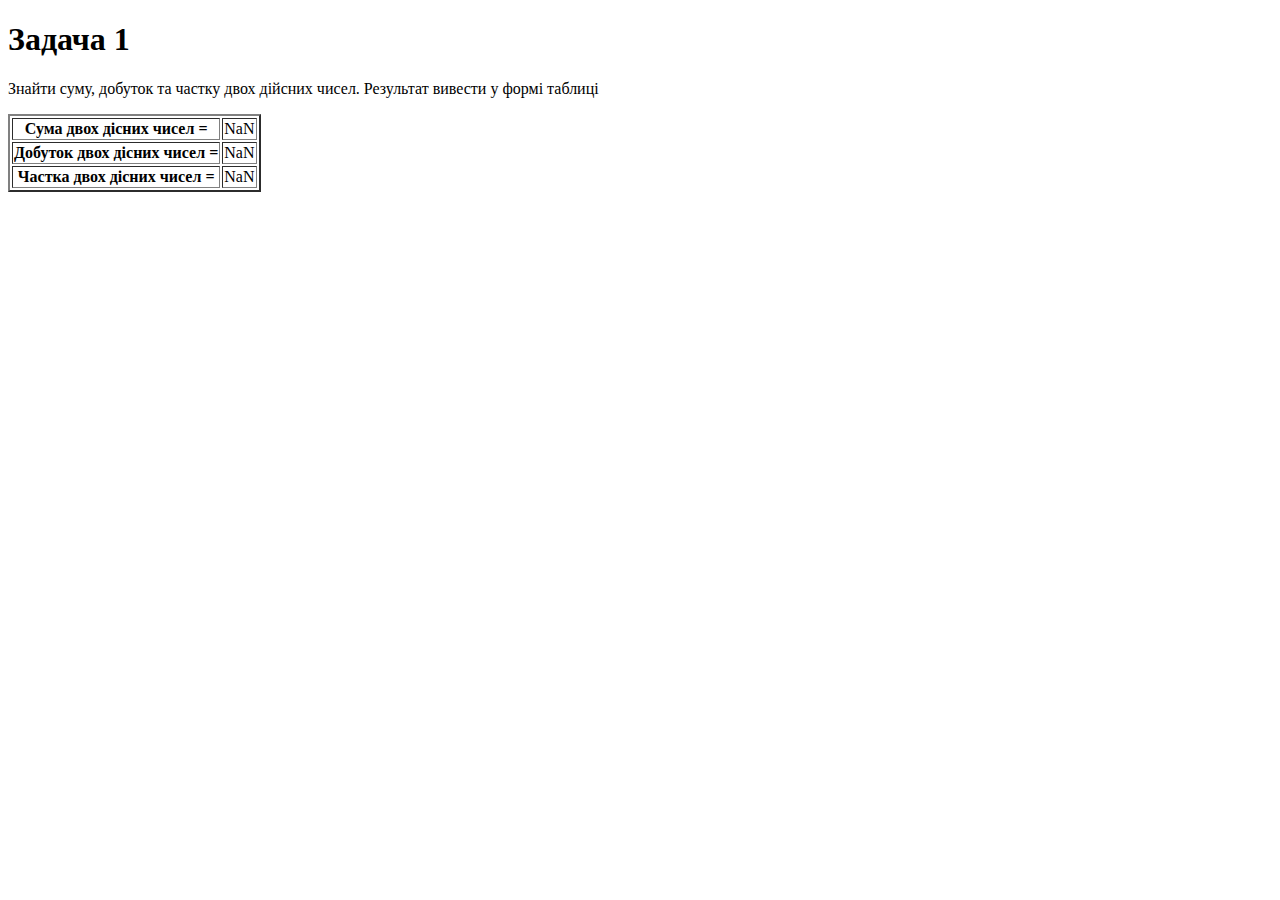
<file: JS lesson/task1.html>
<!DOCTYPE html>
<html lang="en">
<head>
   <meta charset="UTF-8">
   <meta name="viewport" content="width=device-width, initial-scale=1.0">
   <title>Document</title>
</head>
<body>
   <h1>Задача 1</h1>
   <p>Знайти суму, добуток та частку двох дійсних чисел. Результат вивести у формі таблиці
	</p>
   <script>

		// Задача 1. Знайти суму, добуток та частку двох дійсних чисел. Результат вивести у формі таблиці

		// Крок№ 0 - Введення позначень
		//перше дійсне число - firstNum
		//друге дійсне число - secondNum
		//знайти суму - findSum
		//знайти добуток - findProduct
		//знайти частку - findFraction

		// Крок №1 - Вводимо необхідні зміні (firstNum),(secondNum)
		let firstNum = parseFloat(prompt('Введіть перше дісне число', '0'))
		let secondNum = parseFloat(prompt('Введіть друге дійсне число', '0'))

		// Крок №2 - Обчислюємо результат
		let findSum = firstNum + secondNum
		let findProduct = firstNum * secondNum
		let findFraction = firstNum / secondNum

		// Крок №3 - Виведення результатів
		document.write(`
			<table border="2px">
				<tr>
					<th>Сума двох дісних чисел =</th>
					<td>${findSum.toFixed(2)}</td>
				</tr>
				<tr>
					<th>Добуток двох дісних чисел =</th>
					<td>${findProduct.toFixed(2)}</td>
				</tr>
				<tr>
					<th>Частка двох дісних чисел =</th>
					<td>${findFraction.toFixed(2)}</td>
				</tr>

`)
   </script>
</body>
</html>
</file>
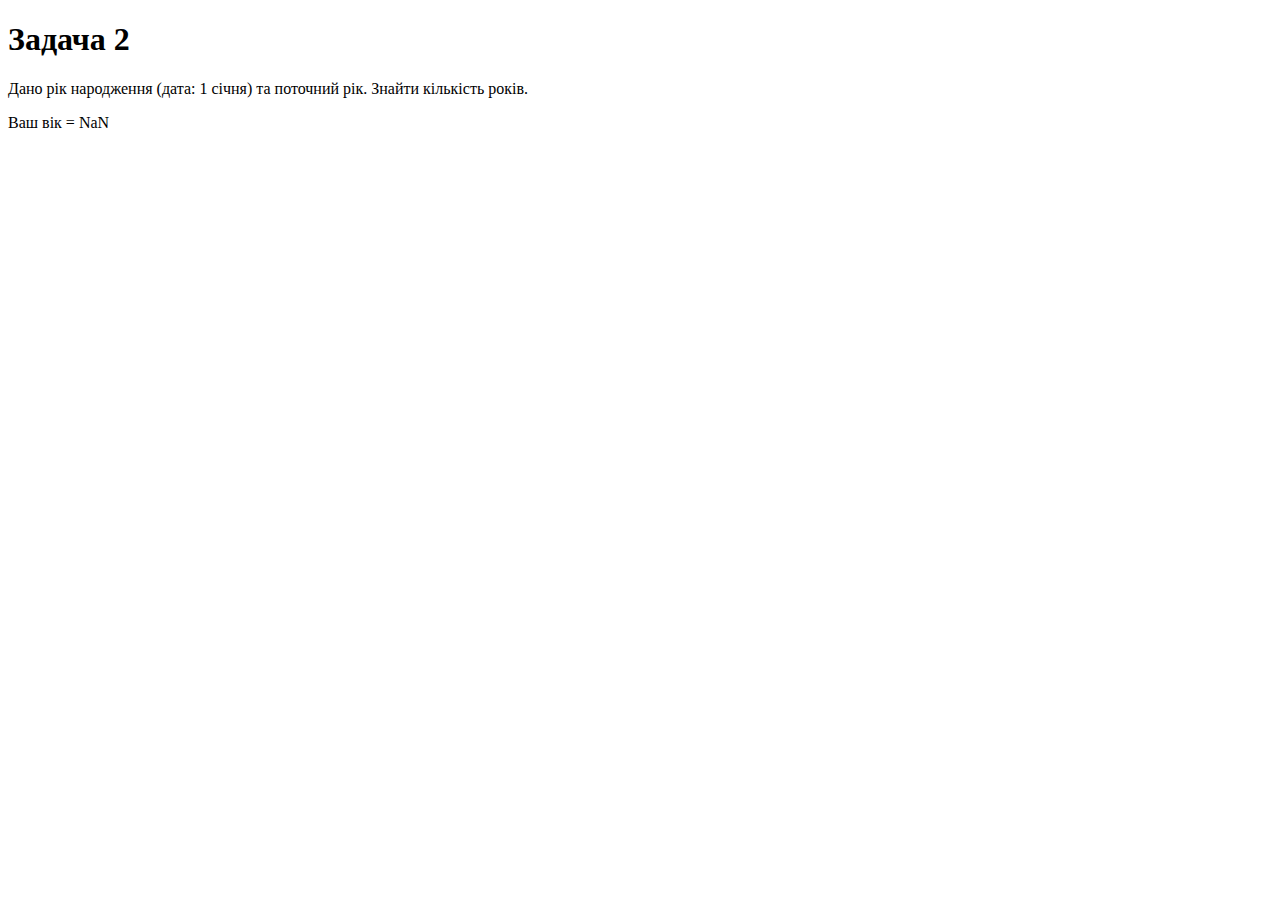
<file: JS lesson/task2.html>
<!DOCTYPE html>
<html lang="en">
<head>
   <meta charset="UTF-8">
   <meta name="viewport" content="width=device-width, initial-scale=1.0">
   <title>Document</title>
</head>
<body>
   <h1>Задача 2</h1>
   <p>Дано рік народження (дата: 1 січня) та поточний рік. Знайти кількість років.</p>
   <script>

		//Задача 2. Дано рік народження (дата: 1 січня) та поточний рік. Знайти кількість років.

		//Крок №0 - Введення позначень
		//рік народження користувача - userAge
		//поточний рік - currentYear
		//кількість років - numberUserAge

		//Крок №1 - Вводимо необхідні зміні (userAge),(currentYear)
		let userAge = parseInt(prompt('Введіть ваш рік народження', '0'))
		const currentYear = 2023

		//Крок №2 - Обчислюємо результат
		let numberUserAge = currentYear - userAge

		//Крок №3 - Виведення результатів
		document.write(`Ваш вік = ${numberUserAge}`)
	
   </script>
</body>
</html>
</file>
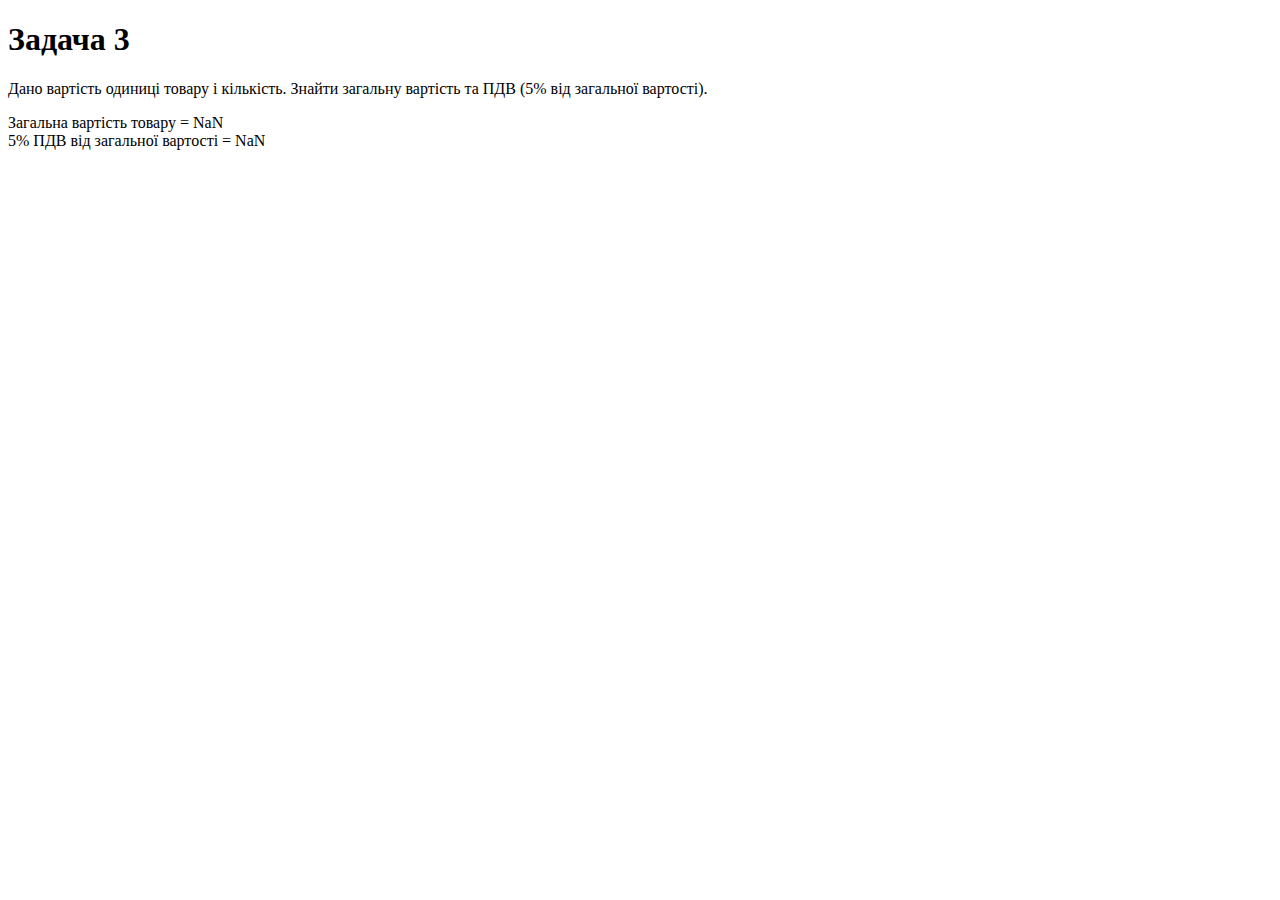
<file: JS lesson/task3.html>
<!DOCTYPE html>
<html lang="en">
<head>
   <meta charset="UTF-8">
   <meta name="viewport" content="width=device-width, initial-scale=1.0">
   <title>Document</title>
</head>
<body>
   <h1>Задача 3</h1>
   <p> Дано вартість одиниці товару і кількість. Знайти загальну вартість та ПДВ (5% від загальної вартості).</p>
   <script>

		//Задача 3. Дано вартість одиниці товару і кількість. Знайти загальну вартість та ПДВ (5% від загальної вартості).

		//Крок №0 - Введення позначень
		//вартість одиниці товару - onePriceProduct
		//кількість товару - numberProduct
		//загальна вартість товару - totalPriceProduct
		//ПДВ від загальної суми - vatpergentageTotalPrice
		//відсоток ПДВ - VAT_PERGENTAGE

		//Крок №1 - Вводимо необхідні зміні
		let onePriceProduct = parseFloat(prompt('Введіть вартість 1 товару', '0'))
		let numberProduct = parseInt(prompt('Введіть кількість товару', '0'))

		const VAT_PERGENTAGE = 5

		//Крок № 2 - Обчислюємо результат
		let totalPriceProduct = numberProduct * onePriceProduct
		let vatpergentageTotalPrice = totalPriceProduct * VAT_PERGENTAGE / 100

		// Крок №3 - Виведення результатів
		document.write(`Загальна вартість товару = ${totalPriceProduct} <br>`)
		document.write(`5% ПДВ від загальної вартості = ${vatpergentageTotalPrice} <br>`)





	
   </script>
</body>
</html>
</file>
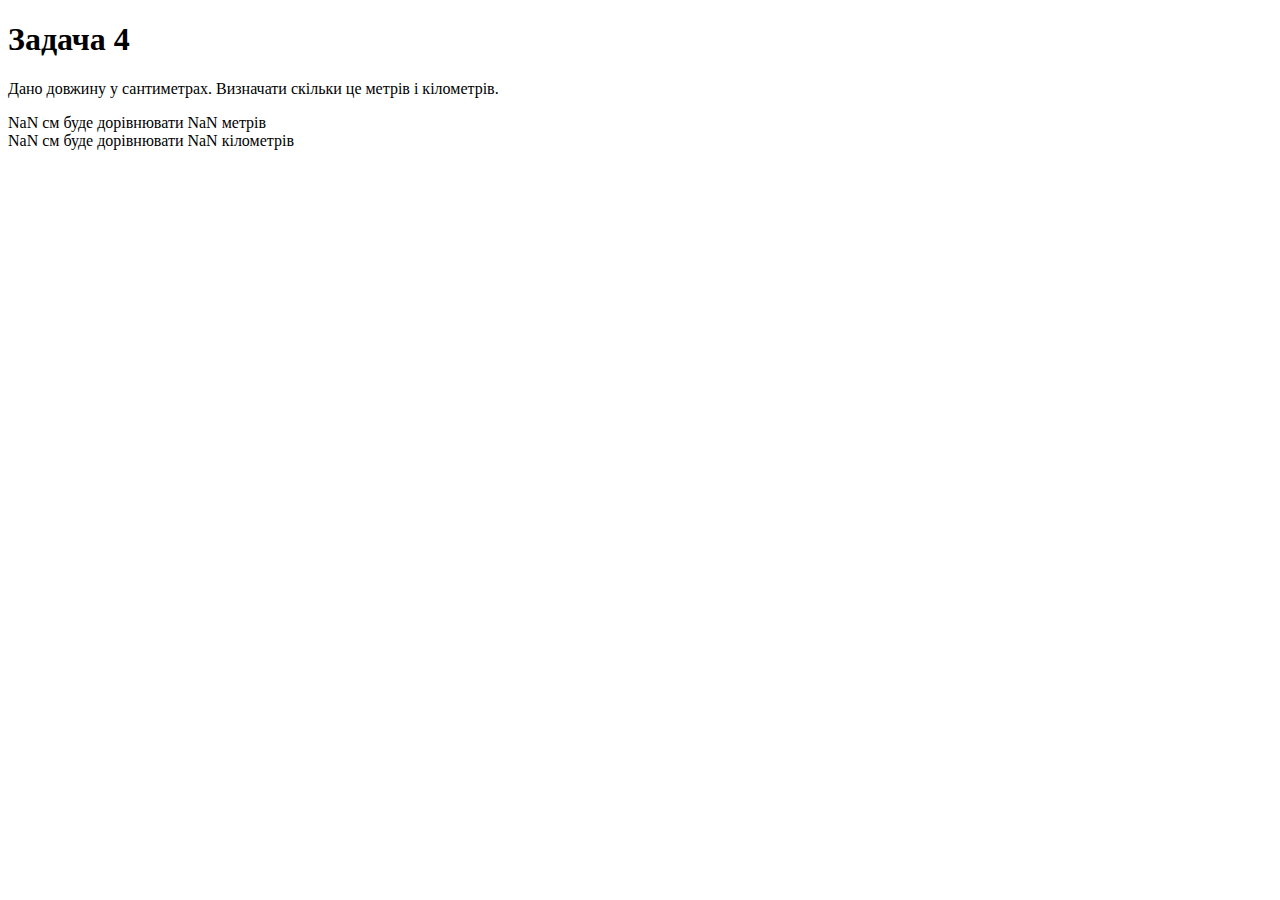
<file: JS lesson/task4.html>
<!DOCTYPE html>
<html lang="en">
<head>
   <meta charset="UTF-8">
   <meta name="viewport" content="width=device-width, initial-scale=1.0">
   <title>Document</title>
</head>
<body>
   <h1>Задача 4</h1>
   <p> Дано довжину у сантиметрах. Визначати скільки це метрів і кілометрів.</p>
   <script>

		// Задача 4. Дано довжину у сантиметрах. Визначати скільки це метрів і кілометрів.

		//Крок №0 - Введення позначень
		//довжина у сантиметрах - lengthCentimeters
		//кількість метрів - numberMeters
		//кількість кілометрів - numberKilometers

		//Крок №1 - Вводимо необхідні зміні
		let lengthCentimeters = parseFloat(prompt('Введіть довжину у сантиметрах', '0'))

//Крок №2 - Обчислюємо результат
let numberMeters = lengthCentimeters / 100
let numberKilometers = lengthCentimeters / 100000

//Крок №3 - Виводимо результат
document.write(`${lengthCentimeters} см буде дорівнювати ${numberMeters.toFixed(2)} метрів <br>`)
document.write(`${lengthCentimeters} см буде дорівнювати ${numberKilometers.toFixed(4)} кілометрів <br>`)


   </script>
</body>
</html>
</file>
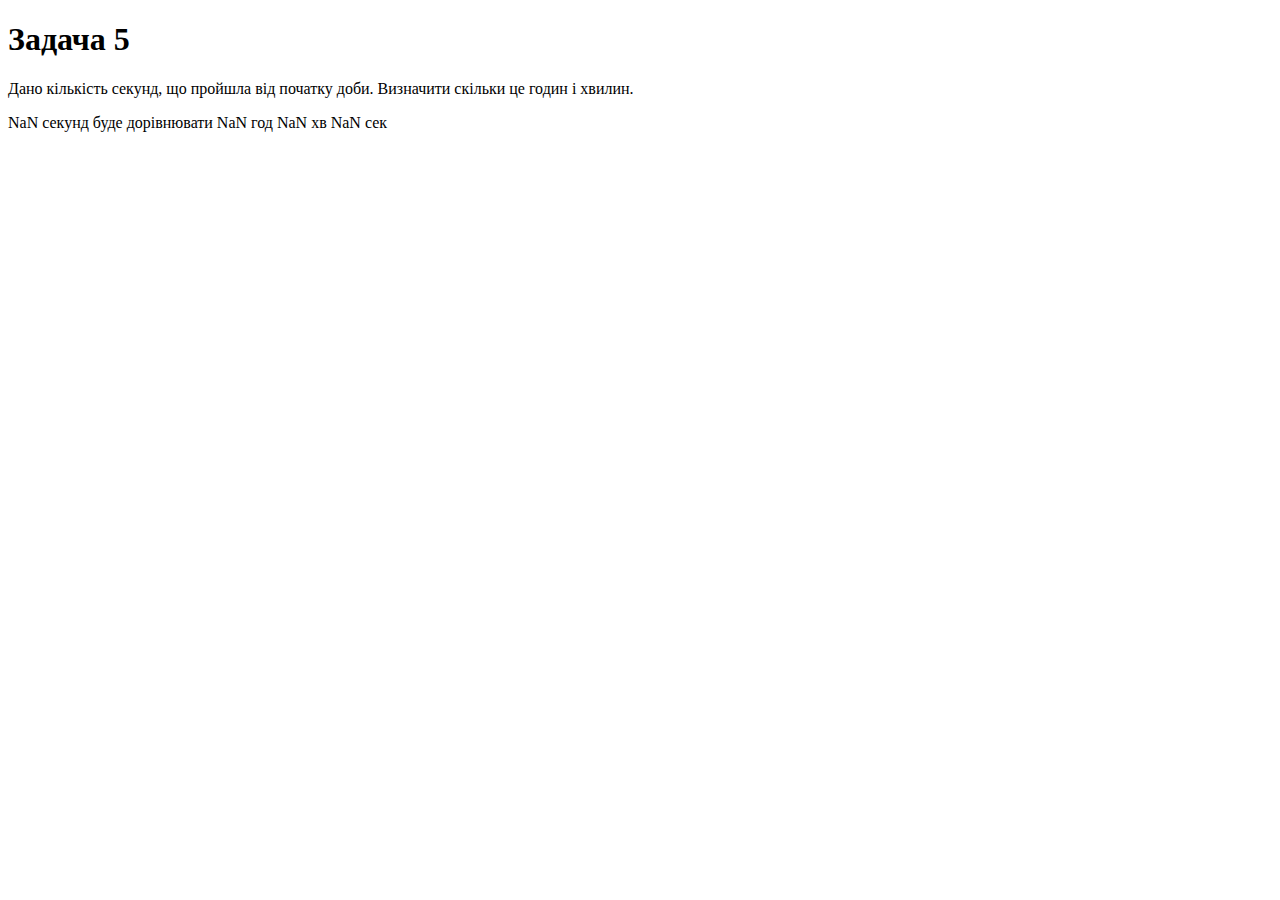
<file: JS lesson/task5.html>
<!DOCTYPE html>
<html lang="en">
<head>
   <meta charset="UTF-8">
   <meta name="viewport" content="width=device-width, initial-scale=1.0">
   <title>Document</title>
</head>
<body>
   <h1>Задача 5</h1>
   <p>Дано кількість секунд, що пройшла від початку доби. Визначити скільки це годин і хвилин.</p>
   <script>

		//Задача 5. Дано кількість секунд, що пройшла від початку доби. Визначити скільки це годин і хвилин.

		//Крок №0 - Введення позначень
		//кількість секунд - totalSecond
		//кількість секунд в хвилині - quantitySecondsOfMimutes
		//кількість хвилин в годині - quantityMimutesOfHours

		//Крок №1 Вводимо необхідні зміні
		let totalSecond = parseFloat(prompt('Введіть кількість секунд, що пройшло від початку доби', '0'))
		const quantitySecondsOfMimutes = 60
		const quantityMimutesOfHours = 60

		//Крок №2 Обчислюємо результат
		let totalMinutes = totalSecond / quantitySecondsOfMimutes
		let totalHours = Math.floor(totalMinutes / quantityMimutesOfHours)
		let remainderMinutes = Math.floor(totalMinutes % quantityMimutesOfHours)
		let remainedSeconds = totalSecond % quantitySecondsOfMimutes

		//Крок №3 Виведення результатів
		document.write(`${totalSecond} секунд буде дорівнювати ${totalHours} год ${remainderMinutes} хв ${remainedSeconds} сек <br>`);
	
   </script>
</body>
</html>
</file>
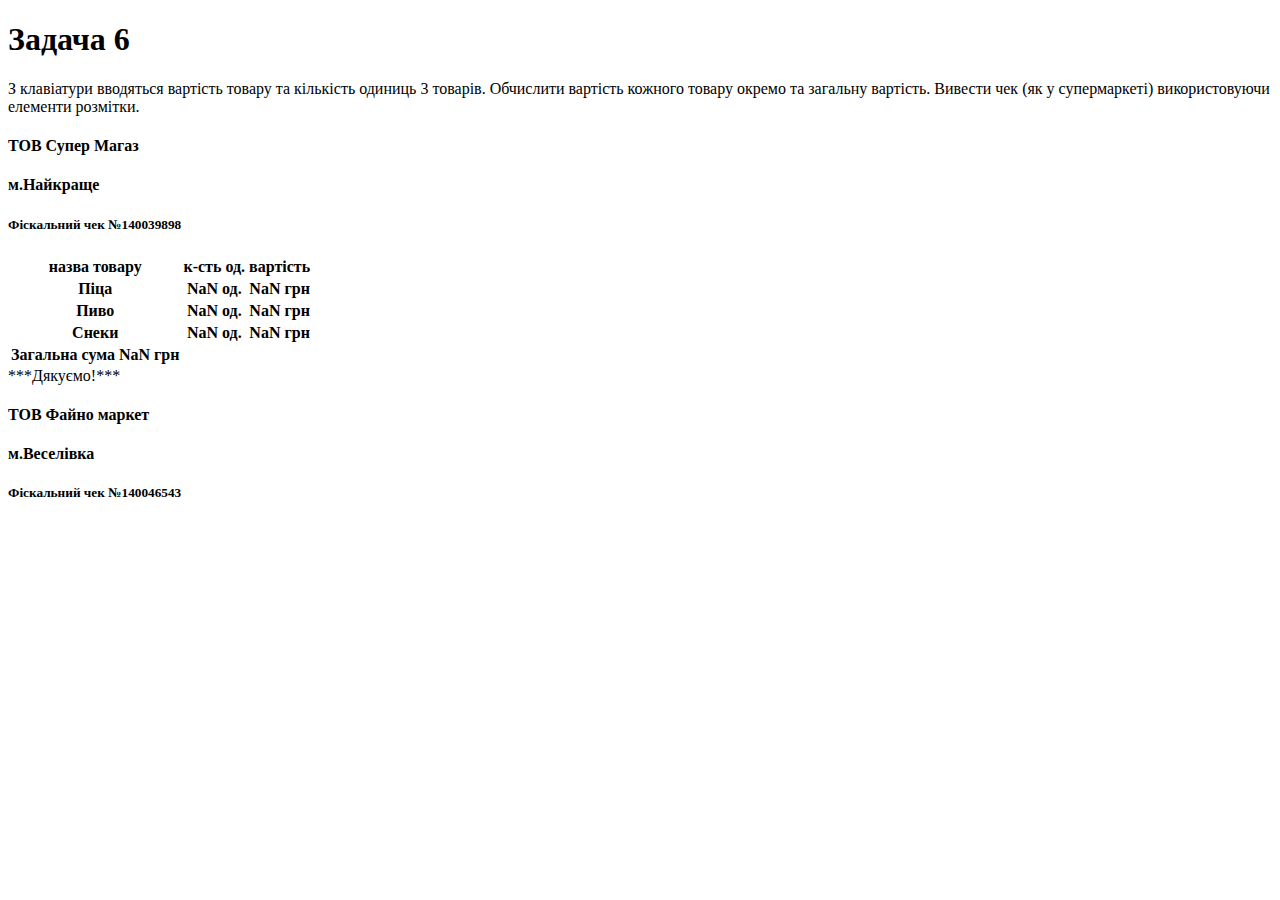
<file: JS lesson/task6.html>
<!DOCTYPE html>
<html lang="en">
<head>
   <meta charset="UTF-8">
   <meta name="viewport" content="width=device-width, initial-scale=1.0">
   <title>Document</title>
</head>
<body>
   <h1>Задача 6</h1>
   <p> З клавіатури вводяться вартість товару та кількість одиниць 3 товарів. Обчислити вартість кожного товару окремо
		та загальну вартість. Вивести чек (як у супермаркеті) використовуючи елементи розмітки.</p>
      <script>
         
		//Задача 6. З клавіатури вводяться вартість товару та кількість одиниць 3 товарів. Обчислити вартість кожного товару окремо та загальну вартість. Вивести чек (як у супермаркеті) використовуючи елементи розмітки.

		//Крок №0 - Введення позначень 
		//вартість першого товару - priceFirstProduct
		//вартість другого товару - priceSecondProduct
		//вартість третього товару - priceThridProduct
		//кількість першого товару - quantityFirstProduct
		//кількість другого товару - quantitySecondProduct
		//кількість третього товару - quantityThridProduct
		//загльна вартість першого товару - firstTotalPrice
		//загльна вартість другого товару - secondTotalPrice
		//загльна вартість третього товару - thridTotalPrice
		//загальна вартість товару - totalPrice

		//Крок №1 Вводимо необхідні зміні
		let priceFirstProduct = parseFloat(prompt('Вкажіть вартість піци?', '0'))
		let priceSecondProduct = parseFloat(prompt('Вкажіть вартість пива?', '0'))
		let priceThridProduct = parseFloat(prompt('Вкажіть вартість снеків?', '0'))
		let quantityFirstProduct = parseInt(prompt('Вкажіть кількість піци?', '0'))
		let quantitySecondProduct = parseInt(prompt('Вкажіть кількість пива?', '0'))
		let quantityThridProduct = parseInt(prompt('Вкажіть кількість снеків?', '0'))

		//Крок №2 Обчислюємо результат
		let firstTotalPrice = quantityFirstProduct * priceFirstProduct
		let secondTotalPrice = quantitySecondProduct * priceSecondProduct
		let thridTotalPrice = quantityThridProduct * priceThridProduct
		let totalPrice = firstTotalPrice + secondTotalPrice + thridTotalPrice

		//Крок №3 Виводимо результат
		document.write(`
<h4>ТОВ Супер Магаз</h4>
<h4>м.Найкраще </h4>
<h5>Фіскальний чек №140039898</h5>
<table>
	<tr>
		<th>назва товару</th>
		<th>к-сть од.</th>
		<th>вартість</th>
	</tr>
	<tr>
		<th>Піца</th>
		<th>${quantityFirstProduct} од.</th>
		<th>${firstTotalPrice.toFixed(2)} грн</th>
	<tr>
		<th>Пиво</th>
		<th>${quantitySecondProduct} од.</th>
		<th>${secondTotalPrice.toFixed(2)} грн</th>
	</tr>
		<tr>
			<th>Снеки</th>
			<th>${quantityThridProduct} од.</th>
			<th> ${thridTotalPrice.toFixed(2)} грн</th>
		</tr>
		<th>Загальна сума ${totalPrice.toFixed(2)} грн</th>
</table>
<div>***Дякуємо!***</div>
`)

	
      </script>
      <h4>ТОВ Файно маркет</h4>
      <h4>м.Веселівка </h4>
      <h5>Фіскальний чек №140046543</h5>
    
   </body>
</html>
</file>
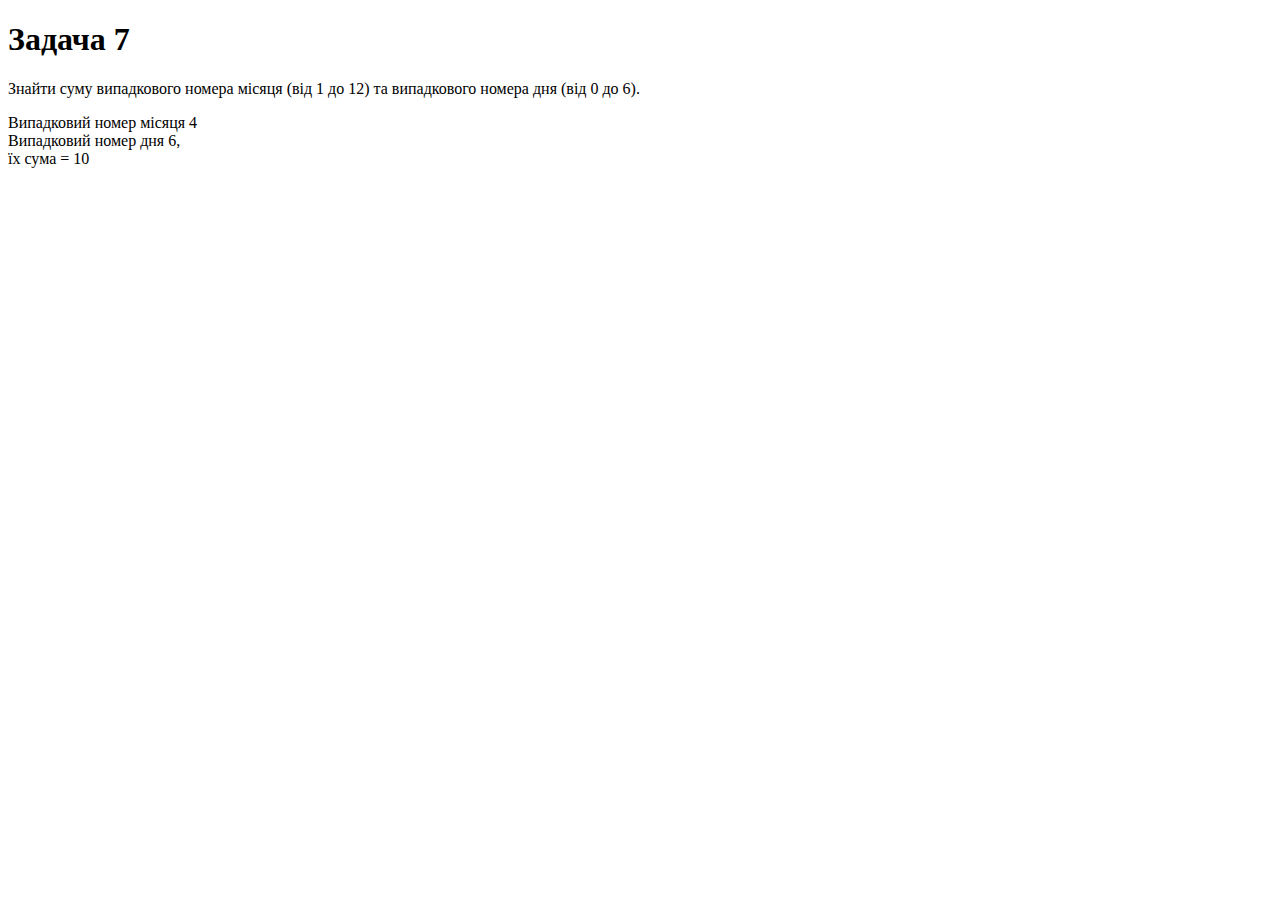
<file: JS lesson/task7.html>
<!DOCTYPE html>
<html lang="en">
<head>
   <meta charset="UTF-8">
   <meta name="viewport" content="width=device-width, initial-scale=1.0">
   <title>Document</title>
</head>
<body>
   <h1>Задача 7</h1>
   <p>Знайти суму випадкового номера місяця (від 1 до 12) та випадкового номера дня (від 0 до 6).</p>
   <script>
		//Задача 7. Знайти суму випадкового номера місяця (від 1 до 12) та випадкового номера дня (від 0 до 6).

		// 1. Введення даних
		let min = 1, max = 12;
		let minDay = 0, maxDay = 6;
		// let result = alert(`Натисніть "ОК" щоб отримати рандомний номер місяця`);
		// let monthRandom

		// 2. Обчислюємо результат
		let monthRandom = min + Math.floor(Math.random() * (max - min + 1));
		let dayRandom = minDay + Math.floor(Math.random() * (maxDay - minDay + 1));
		let sumRandom = monthRandom + dayRandom;


		// 3. Виводимо результат
		alert(`Натисніть "ОК" щоб отримати рандомний номер місяця`);
		document.write(`Випадковий номер місяця ${monthRandom} <br>`);
		alert('Натисніть "ОК" щоб отримати випадковий номер дня');
		document.write(`Випадковий номер дня ${dayRandom}, <br> їх сума = ${sumRandom}`);
	</script>
</body>
</html>
</file>
